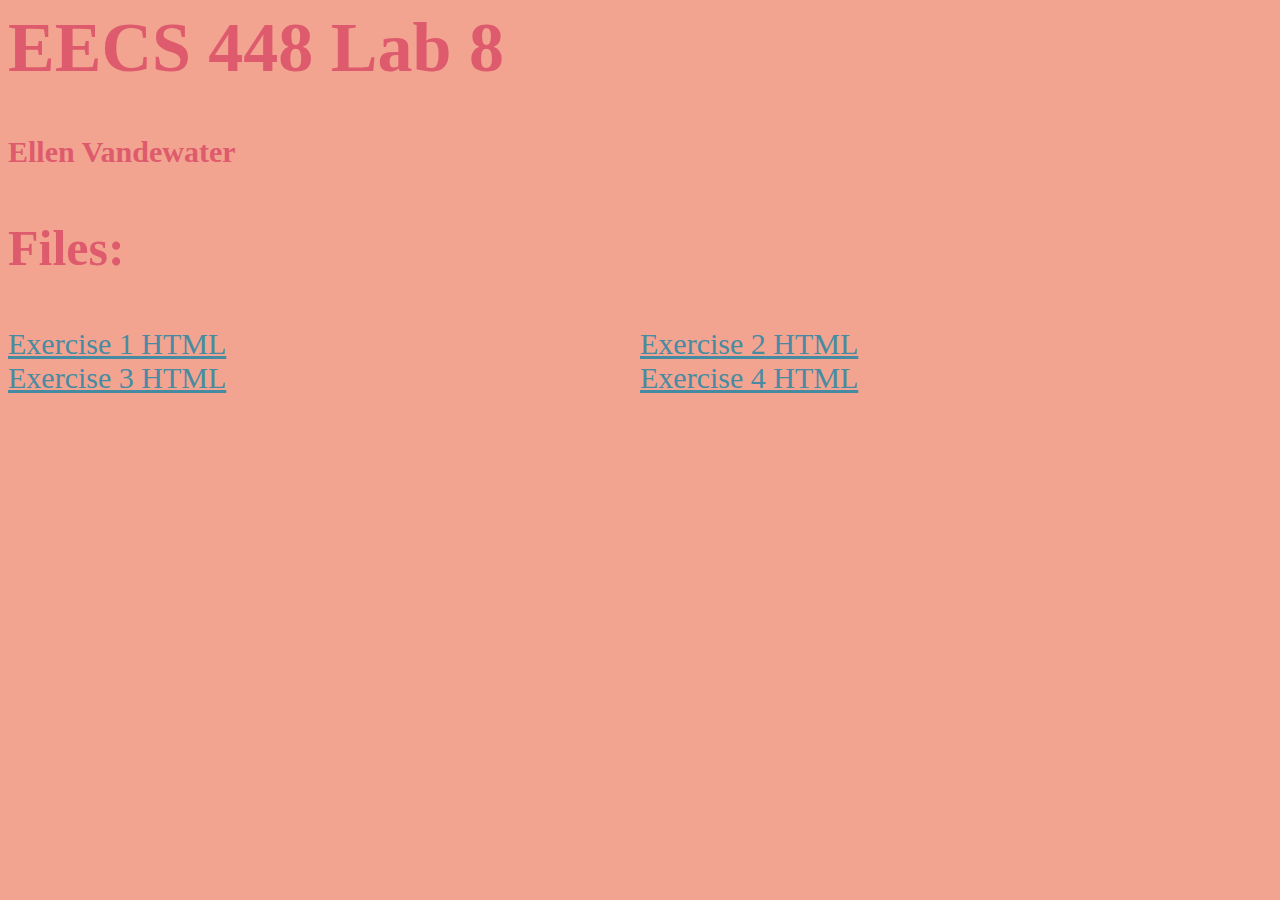
<file: index.html>
<html>
	<head>
	</head>
	<body>
		<h1 id="title">EECS 448 Lab 8</h1>
		<h2 id="name">Ellen Vandewater</h2>
		<h3 id="files">Files:</h3>
		<div id="theFiles">
		<a href="Exercise1/index1.html" target="_blank">Exercise 1 HTML</a>
		<a href="Exercise2/index2.html" target="_blank">Exercise 2 HTML</a>
		<a href="Exercise3/index3.html" target="_blank">Exercise 3 HTML</a>
		<a href="Exercise4/index4.html" target="_blank">Exercise 4 HTML</a>
		</div>
	</body>
	<style>
		body
		{
			background-color: f2a490;
		}
		#title
		{
			color: de5b6d;
			font-family: cursive;
			font-size: 70px;
		}
		#name
		{
		color: de5b6d;
			font-family: cursive;
			font-size: 30px;
		}
		#files
		{
			color: de5b6d;
			font-family: cursive;
			font-size: 50px;
		}

		#theFiles
		{
			color: 478ba2;
			font-family: cursive;
			font-size: 30px;
			display: grid;
			grid-template-columns: 1fr 1fr;
			grid-template-rows: 1fr 1fr;
			
		}
		
		a
		{
			color: 478ba2;
			font-family: cursive;
			font-size: 30px;
		}
	</style>
</html>
</file>
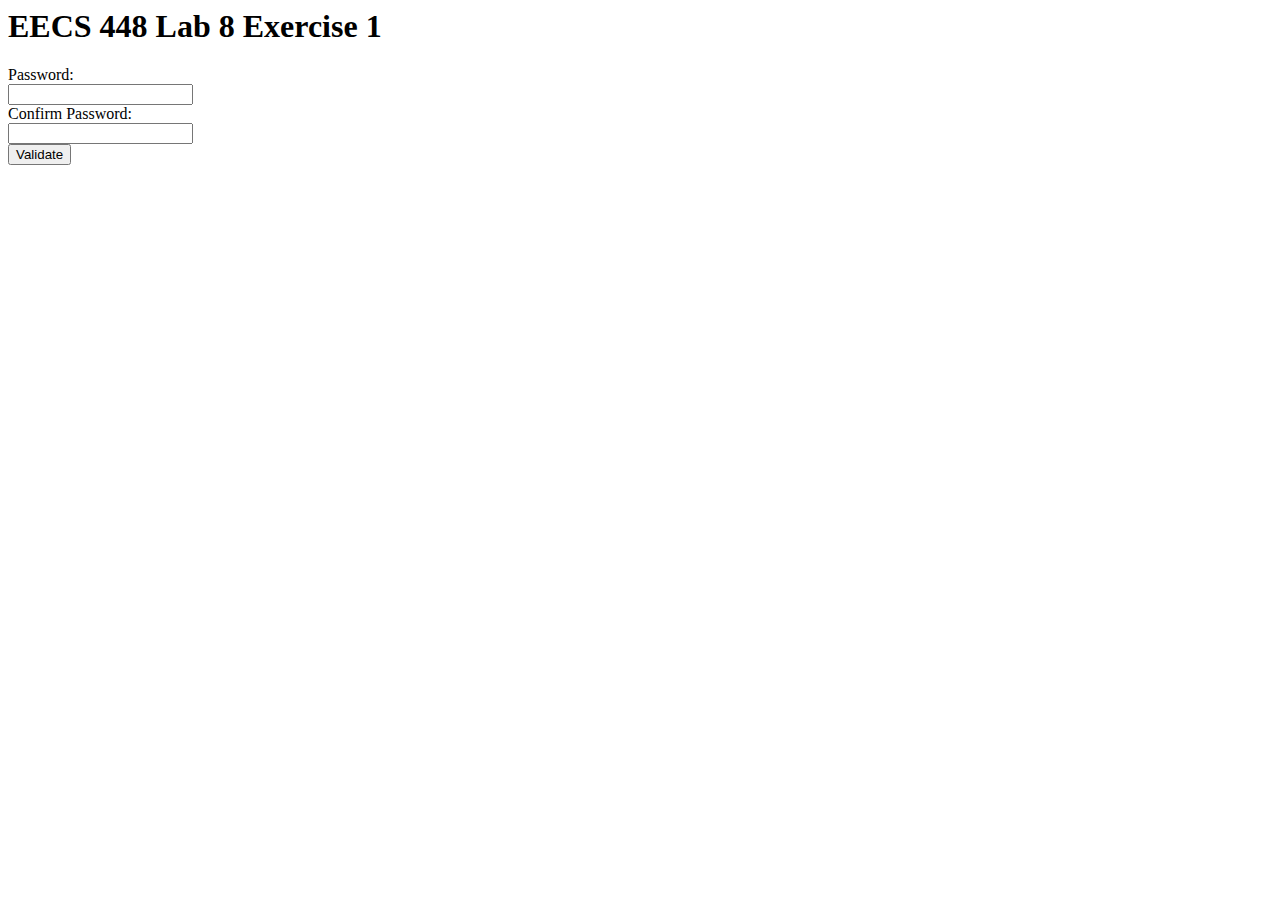
<file: Exercise1/index1.html>
<html>
    <head>
       <h1>EECS 448 Lab 8 Exercise 1</h1>
    </head>
    <body>
          <label for="pass1">Password:</label><br>
          <input type="text" id="pass1"> <br>
          <label for="pass2">Confirm Password:</label><br>
          <input type="text" id="pass2"> <br>
          <button type="button" onclick="verify()">Validate</button>
    </body>
    <script src="main1.js"></script>
</html>
</file>
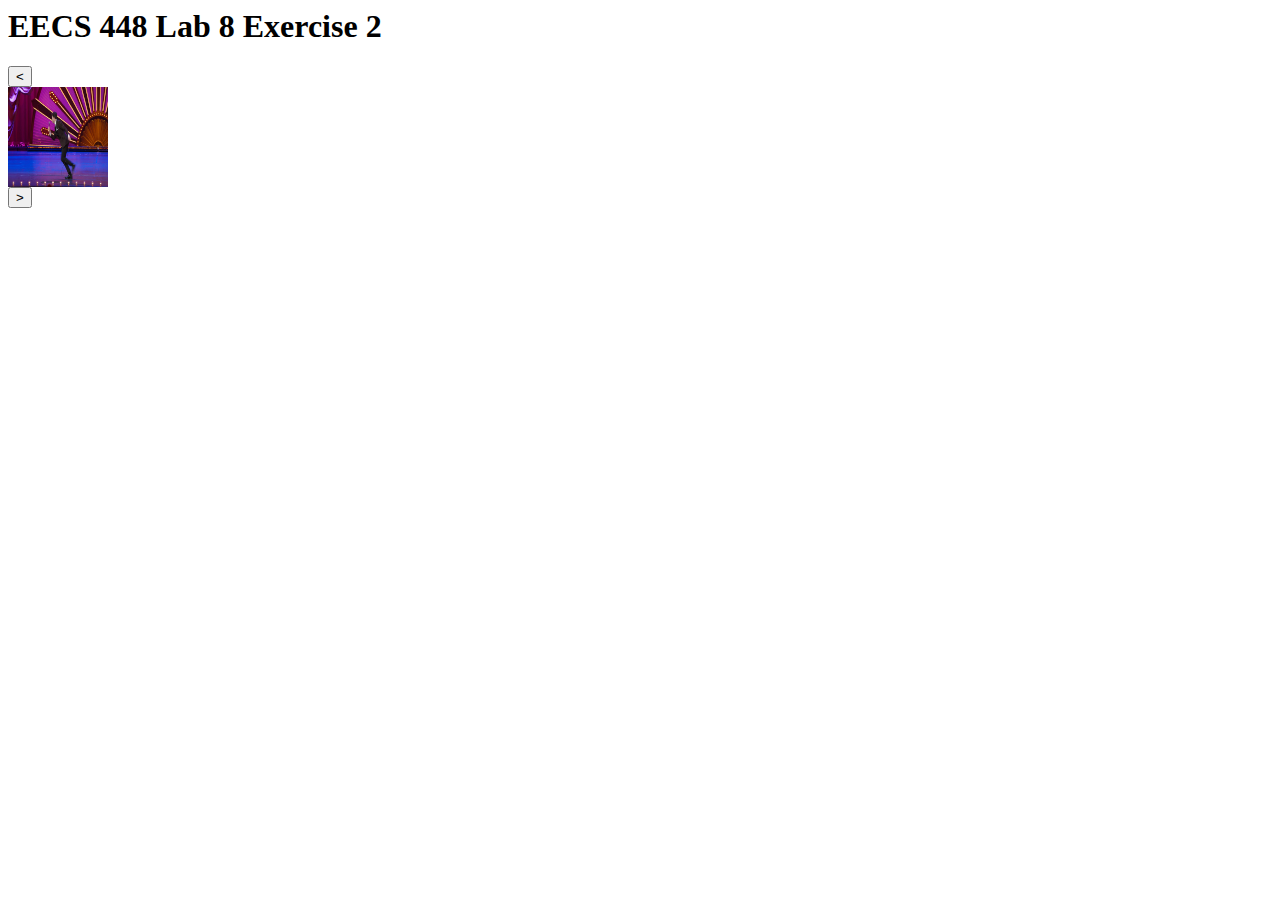
<file: Exercise2/index2.html>
<html>
    <head>
        <h1>EECS 448 Lab 8 Exercise 2</h1>
    </head>
    <body>
        <div class="slideContainer">
            <button type="button" onclick="moveSlide(-1)"><</button>
            <div class="slides">
                <img src="pictures/pic1.jpg" width="100" height="100">
            </div>
            <div class="slides">
                <img src="pictures/pic2.jpg" width="100" height="100">
            </div>
            <div class="slides">
                <img src="pictures/pic3.jpg" width="100" height="100">
            </div>
            <div class="slides">
                <img src="pictures/pic4.jpg" width="100" height="100">
            </div>
            <div class="slides">
                <img src="pictures/pic5.jpg" width="100" height="100">
            </div>
            <button type="button" onclick="moveSlide(1)" >></button>    
        </div> 
    </body>
    <script src="main2.js"></script>
</html>
</file>
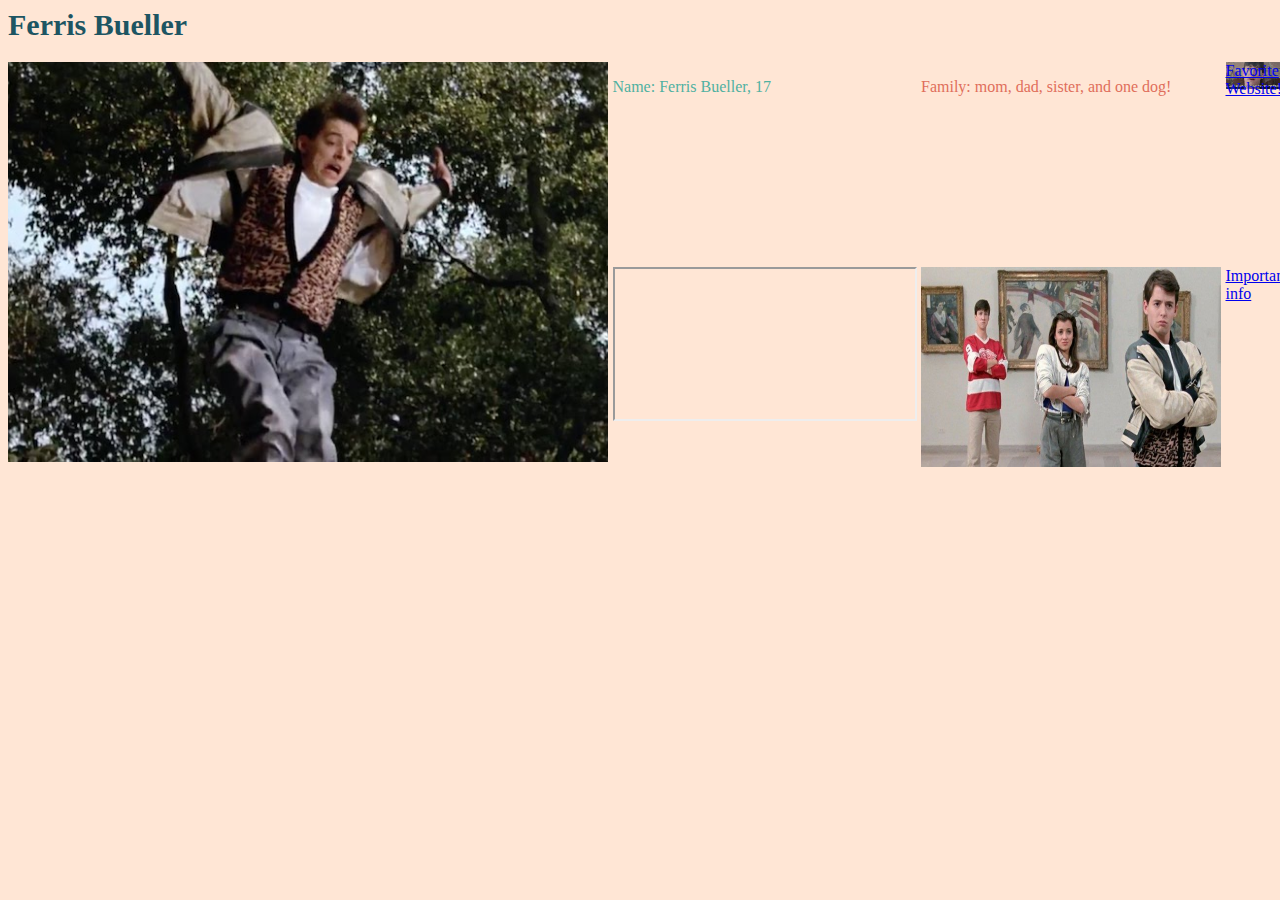
<file: Exercise3/index3.html>
<html>
    <head><link href="styles.css"
    rel="stylesheet"
    type="text/css"/></head>
    <body>
        <h1>Ferris Bueller</h1>
        <div id="info">
        <a href="https://www.youtube.com/watch?v=YgyN_kr1BbM" target="_blank">
        <img src="ferris.jpg"></a>
        <div id="textInfo">
            <p>Name: Ferris Bueller, 17</p>
            <p class="age">Family: mom, dad, sister, and one dog!</p>
            <a href="https://www.wikihow.com/Skip-School-Without-Parents-Knowing" target="_blank" id="hero">Favorite Website!</a>
             <iframe src="https://www.youtube.com/embed/tRcv4nokK50"></iframe>
            <img src="squad.jpg" id="squad">
            <a href="https://www.google.com/search?q=danke+schoen+lyrics&oq=danke+schoen+l&aqs=chrome.0.0i457j69i57j0l2j46j0l3.5600j0j4&sourceid=chrome&ie=UTF-8">Important info</a>
        </div>
        </div>
       
    </body>
</html>
</file>
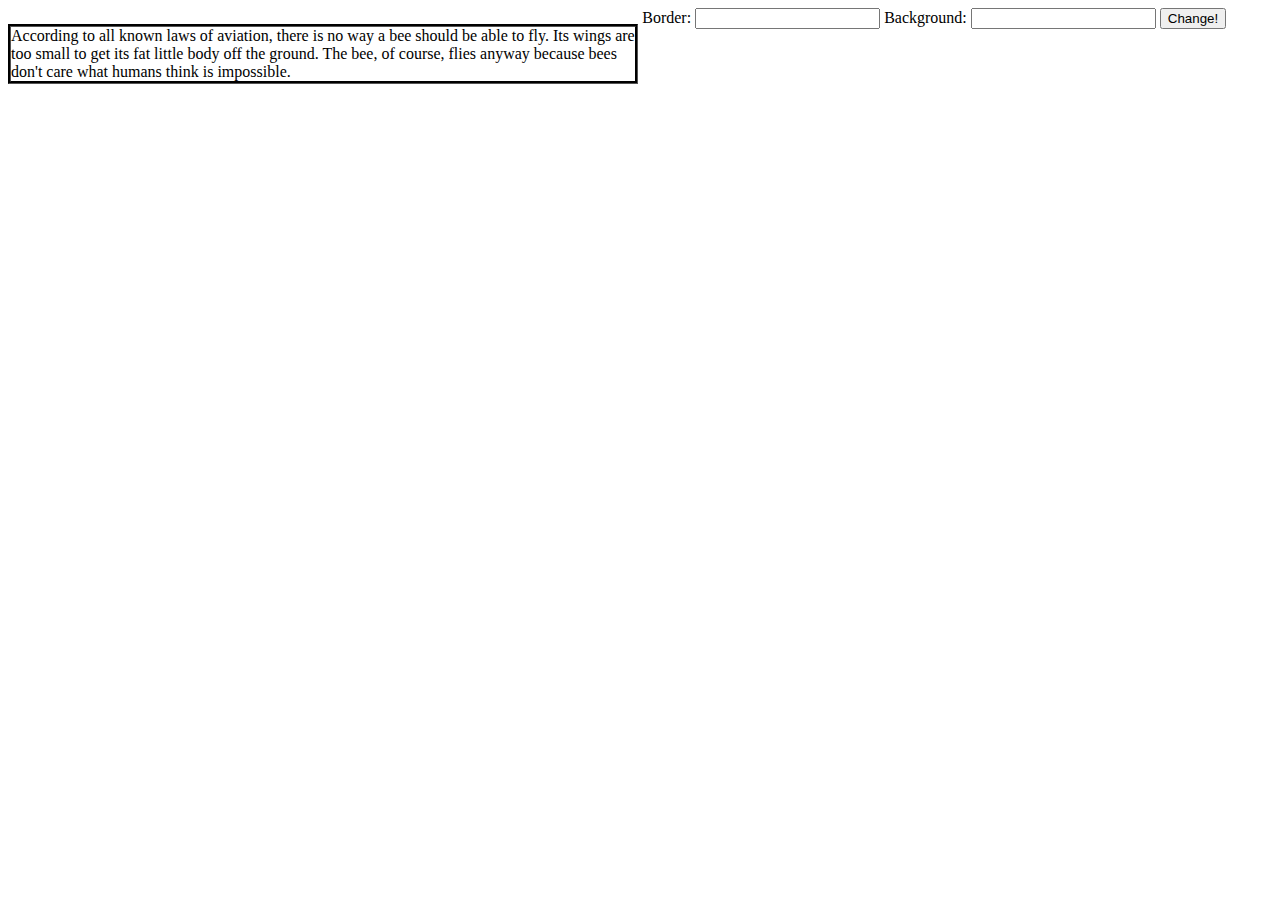
<file: Exercise4/index4.html>
<html>
    <head>
        <link href="styles4.css" rel="stylesheet" type="text/css"/>
    </head>
    <body>
        <div id="content">
            <p id="bee">According to all known laws
                of aviation, there is no way a bee should be able to fly.
                Its wings are too small to get its fat little body off the ground. 
                The bee, of course, flies anyway because bees don't care what humans think is impossible.
            </p>
            <div id="content2">
                <label>Border:</label>
                <input type="text" id="borderColor">
                <label>Background:</label>
                <input type="text" id="backgroundColor">
                <button type="button" onClick="colorChange()">Change!</button>
            </div>
        </div>
    </body>
    <script src="main4.js"></script>
</html>
</file>
<file: Exercise3/styles.css>
body
{
    background-color: ffe6d5;
}

h1
{
    color : 1d5562;
    font-family : fantasy;
    font-size : 30px;
}

h1:hover
{
    color : ed4b56;
    font-size : 50px;
}

img
{
    width: 600px;
    height: 400px
}

p
{
    font-family: cursive;
    color : 4fb1a1;
}

p.age
{
    font-family : fantasy;
    color: df6e5b;
}

a
{
    font-family: cursive;
}

#info
{
    display: grid;
    grid-template-columns: 1fr 1fr;
    grid-template-rows: 1fr;
    grid-gap: 0.5vmin;
}

#textInfo
{
    display: grid;
    grid-template-columns: 1fr 1fr 1fr;
    grid-template-rows: 1fr 1fr;
    grid-gap: 0.5vmin;
}

#hero
{
    background-image: url(hero.gif);
    background-repeat: no-repeat;
    background-size: 100%;
}

#squad
{
    width: 300;
    height: 200;
}
</file>
<file: Exercise4/styles4.css>
#content
{
    display: grid;
    grid-template-columns: 1fr 1fr;
    grid-template-rows: 1fr;
    grid-gap: 0.5vmin;
}

p
{
    border-style: groove;
    border-color: black;
    background-color: white;
}
</file>
